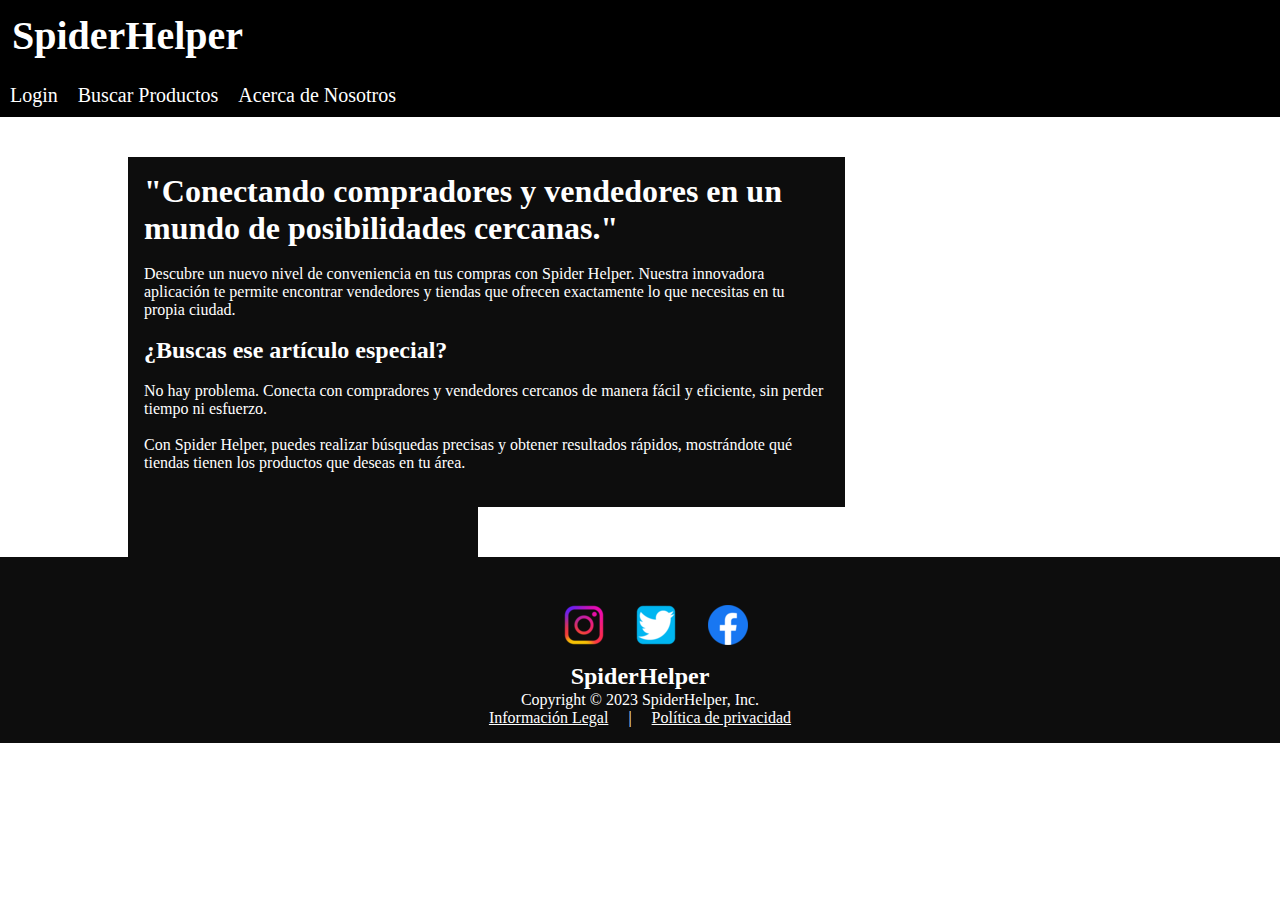
<file: CRUDSpiderHelper/index.html>
<!DOCTYPE html>
<html lang="es">
<head>
    <meta charset='utf-8'>
    <title>SpiderHelper</title>
    <link rel="shortcut icon" href="images/icono.JPG">
    <link rel="stylesheet" href="estilosppal.css">
</head>
<body>
    <div class="head">
        <h1>SpiderHelper</h1>
        <div class="menu">
            <ul>
                <li><a href="loginpage/indexLogin.html">Login</a></li>
                <li><a href="buscarprodpage/indexProd.html">Buscar Productos</a></li>
                <li><a href="nosotrospage/indexNosotros.html">Acerca de Nosotros</a></li>
            </ul>
        </div>
    </div>

    <div class="info">
        <div class="texto">
            <h1 class="titular">"Conectando compradores y vendedores en un mundo de posibilidades cercanas."</h1>
            <br/>
            <p>Descubre un nuevo nivel de conveniencia en tus compras con Spider Helper. Nuestra innovadora aplicación te permite encontrar vendedores y tiendas que ofrecen exactamente lo que necesitas en tu propia ciudad.</p> 
            <br/>
            <h2>¿Buscas ese artículo especial?</h2><br/>
            <p>No hay problema. Conecta con compradores y vendedores cercanos de manera fácil y eficiente, sin perder tiempo ni esfuerzo.</p> 
            <br/>
            <p>Con Spider Helper, puedes realizar búsquedas precisas y obtener resultados rápidos, mostrándote qué tiendas tienen los productos que deseas en tu área.</p>
        </div>
        <div class="image"></div>
    </div>

    <footer>
        <div class="imagefooter">
            <div class="instagram"><a href="#"><img src="images/logos/instaD.png" alt="Instagram"></a></div>
            <div class="twiter"><a href="#"><img src="images/logos/twitterD.png" alt="Twitter"></a></div>
            <div class="facebook"><a href="#"><img src="images/logos/facebookD.png" alt="Facebook"></a></div>
        </div>
        <div class="spider">
            <h2>SpiderHelper</h2>
            <p class="txtFoot">Copyright &copy; 2023 SpiderHelper, Inc.</p>
            <a href="#">Información Legal</a><span>&nbsp;&nbsp;&nbsp;&nbsp;  |  &nbsp;&nbsp;&nbsp;&nbsp;</span><a href="#">Política de privacidad</a>
        </div>
        
    </footer>
        
                
        
    


    
</body>
</html>
</file>
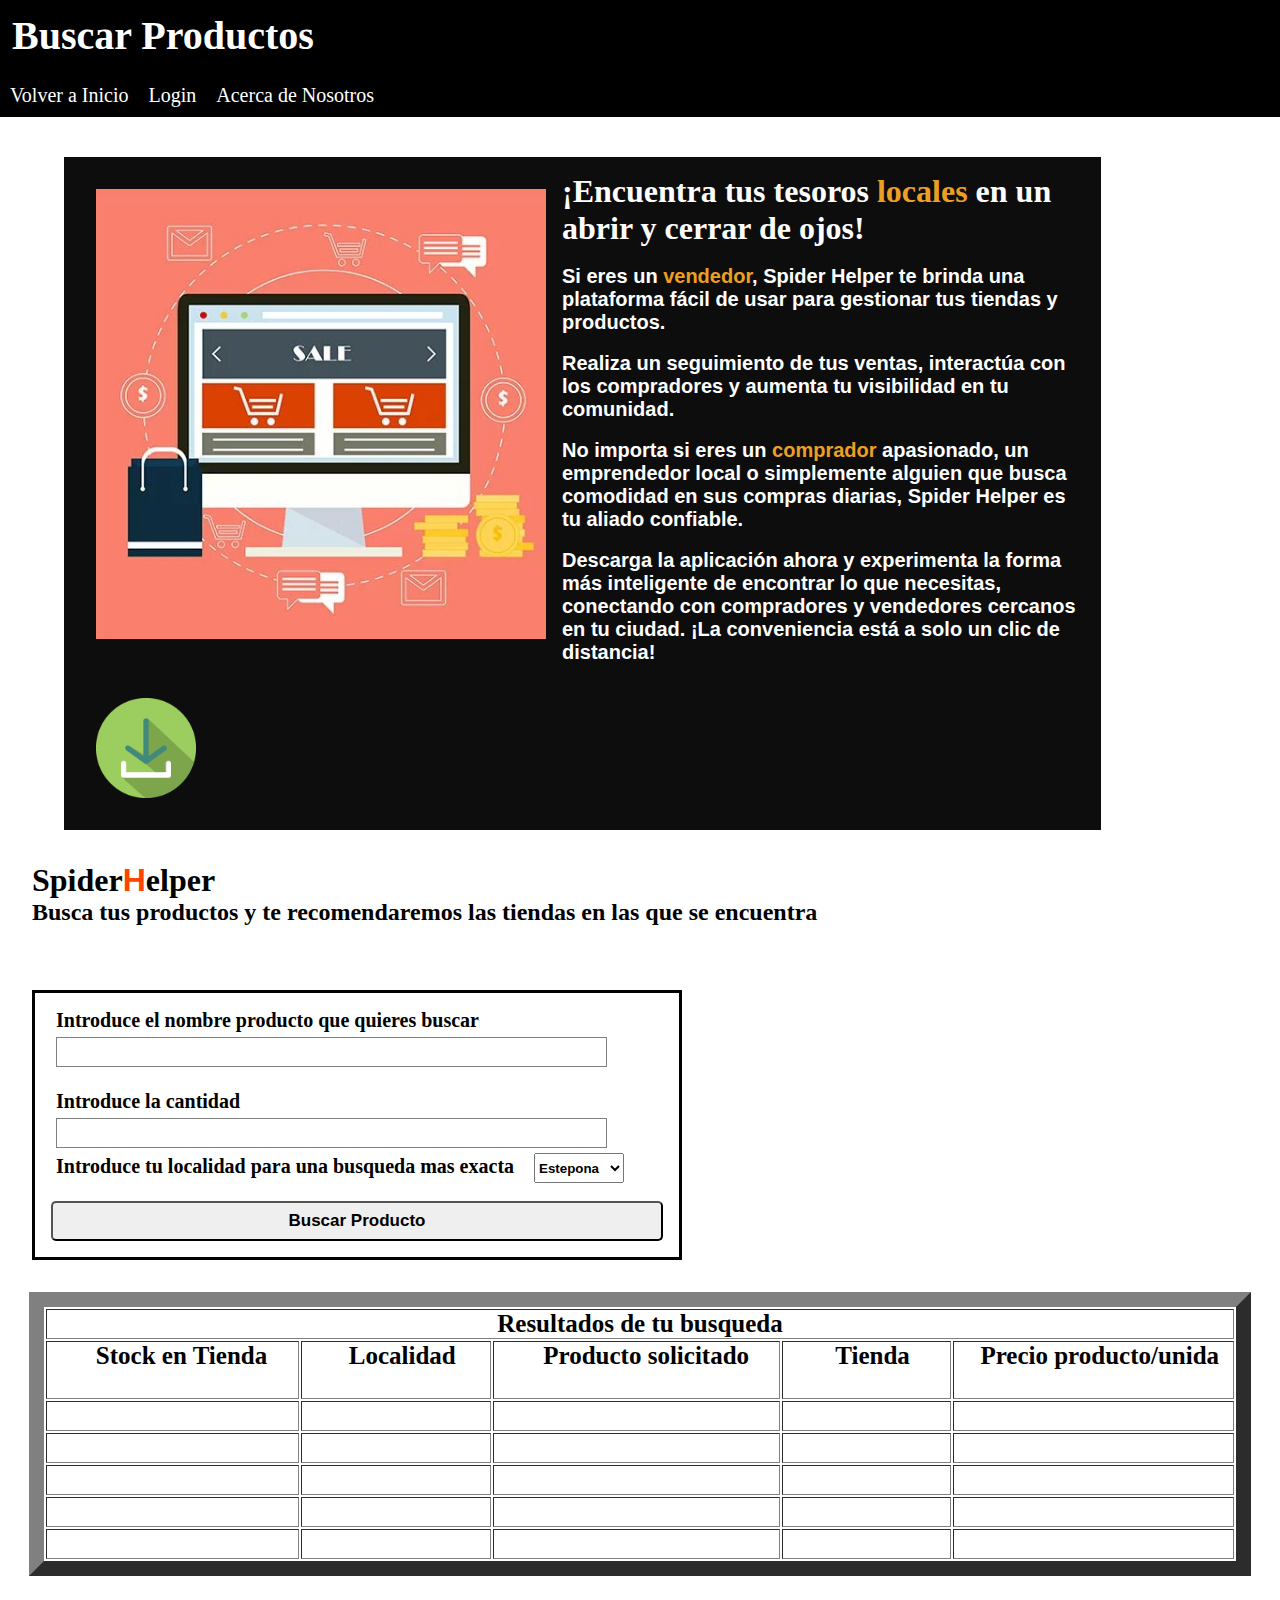
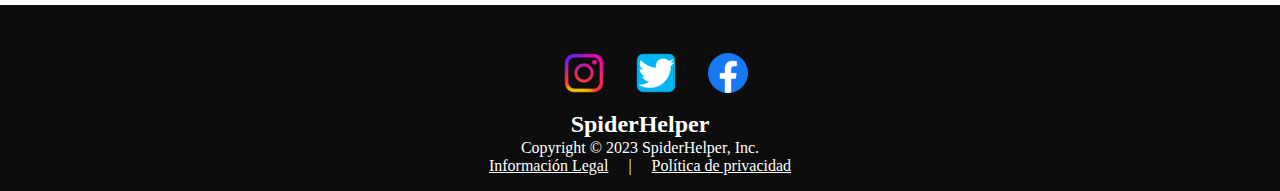
<file: CRUDSpiderHelper/buscarprodpage/indexProd.html>
<!DOCTYPE html>
<html lang="es">

<head>
    <meta charset='utf-8'>
    <title>Buscar Productos</title>
    <link rel="shortcut icon" href="images/icono.JPG">
    <link rel="stylesheet" href="estilosProd.css">
</head>

<body>
    <div class="head">
        <h1>Buscar Productos</h1>
        <div class="menu">
            <ul>
                <li><a href="../index.html">Volver a Inicio</a></li>
                <li><a href="../loginpage/indexLogin.html">Login</a></li>
                <li><a href="../nosotrospage/indexNosotros.html">Acerca de Nosotros</a></li>
            </ul>
        </div>
    </div>


    <div class="texteo">
        <div class="texto">
            <div class="image"><img src="images/ventasprod.jpg" alt=""></div>
            <h1 class="titular">¡Encuentra tus tesoros <span>locales</span> en un abrir y cerrar de ojos!</h1>
            <br/>
            <p>Si eres un <span>vendedor</span>, Spider Helper te brinda una plataforma fácil de usar para gestionar tus tiendas y productos.</p> 
            <br/>
            <p>Realiza un seguimiento de tus ventas, interactúa con los compradores y aumenta tu visibilidad en tu comunidad.</p>
            <br/>
            <p>No importa si eres un <span>comprador</span> apasionado, un emprendedor local o simplemente alguien que busca comodidad en sus compras diarias, Spider Helper es tu aliado confiable.</p>
            <br/>
            <p>Descarga la aplicación ahora y experimenta la forma más inteligente de encontrar lo que necesitas,
            conectando con compradores y vendedores cercanos en tu ciudad. ¡La conveniencia está a solo un clic de distancia!</p>
            <br/>
            <a href="#"><img src="images/logos/imagenDownload.jpg" alt="Descargar APP" class="Download"></a>
        </div>
    </div>



    <div class="nombre">
        <h1>Spider<span>H</span>elper</h1>
        <h2>Busca tus productos y te recomendaremos las tiendas en las que se encuentra</h2>
    </div>
    
    <div class="contenedor">
        <div class="info">
        
            <form action="indexLogin.html" enctype="multipart/form-data" method="post">
                <label for="correo" class="labelColor">Introduce el nombre producto que quieres buscar</label><br />
                    <input type="text" name="correo" id="correo" class="inputColor"><br /><br />
                <label for="contraseña" class="labelColor">Introduce la cantidad</label>
                    <input type="password" name="contraseña" id="contraseña" class="inputColor">
                    <label for="localidad" class="labelColor">Introduce tu localidad para una busqueda mas exacta</label>
                    &#160; &#160;
                    <select name="transporte" class="listaLocalidades">
                    
                    <option selected>Estepona</option>
                    <option>Marbella</option>
                    <option>Benahavís</option>
                    <option>...</option>
                    
                    </select>
                    <br/><br/>
                <input type="button" value="Buscar Producto" id="botonSesion">
            </form>
        </div>
        <div class="tabla">
            <table border="15">
                <tr>
                    <th colspan="5">Resultados de tu busqueda</th>
                </tr>
                <tr>
                    <th>&#160; &#160; &#160; &#160;Stock en Tienda &#160; &#160; &#160; &#160;</th>
                    <th>&#160; &#160; &#160; &#160;Localidad&#160; &#160; &#160; &#160;</th>
                    <th>&#160; &#160; &#160; &#160;Producto solicitado &#160; &#160; &#160; &#160;</th>
                    <th>&#160; &#160; &#160; &#160; Tienda  &#160; &#160; &#160; &#160;</th>
                    <th>&#160; &#160;  Precio producto/unida  &#160; &#160;</th>
                </tr>
                
                
                <tr>
                    <td>&#160;</td>
                    <td>&#160;</td>
                    <td>&#160;</td>
                    <td>&#160;</td>
                    <td>&#160;</td>
                </tr>
                <tr>
                    <td>&#160;</td>
                    <td>&#160;</td>
                    <td>&#160;</td>
                    <td>&#160;</td>
                    <td>&#160;</td>
                </tr>
                <tr>
                    <td>&#160;</td>
                    <td>&#160;</td>
                    <td>&#160;</td>
                    <td>&#160;</td>
                    <td>&#160;</td>
                </tr>
                <tr>
                    <td>&#160;</td>
                    <td>&#160;</td>
                    <td>&#160;</td>
                    <td>&#160;</td>
                    <td>&#160;</td>
                </tr>
                <tr>
                    <td>&#160;</td>
                    <td>&#160;</td>
                    <td>&#160;</td>
                    <td>&#160;</td>
                    <td>&#160;</td>
                </tr>
              
            </table>
        </div>
    </div>


    <footer>
        <div class="imagefooter">
            <div class="instagram"><a href="#"><img src="images/logos/instaD.png" alt="Instagram"></a></div>
            <div class="twiter"><a href="#"><img src="images/logos/twitterD.png" alt="Twitter"></a></div>
            <div class="facebook"><a href="#"><img src="images/logos/facebookD.png" alt="Facebook"></a></div>
        </div>
        <div class="spider">
            <h2>SpiderHelper</h2>
            <p class="txtFoot">Copyright &copy; 2023 SpiderHelper, Inc.</p>
            <a href="#">Información Legal</a><span>&nbsp;&nbsp;&nbsp;&nbsp; | &nbsp;&nbsp;&nbsp;&nbsp;</span><a
                href="#">Política de privacidad</a>
        </div>

    </footer>

</body>

</html>
</file>
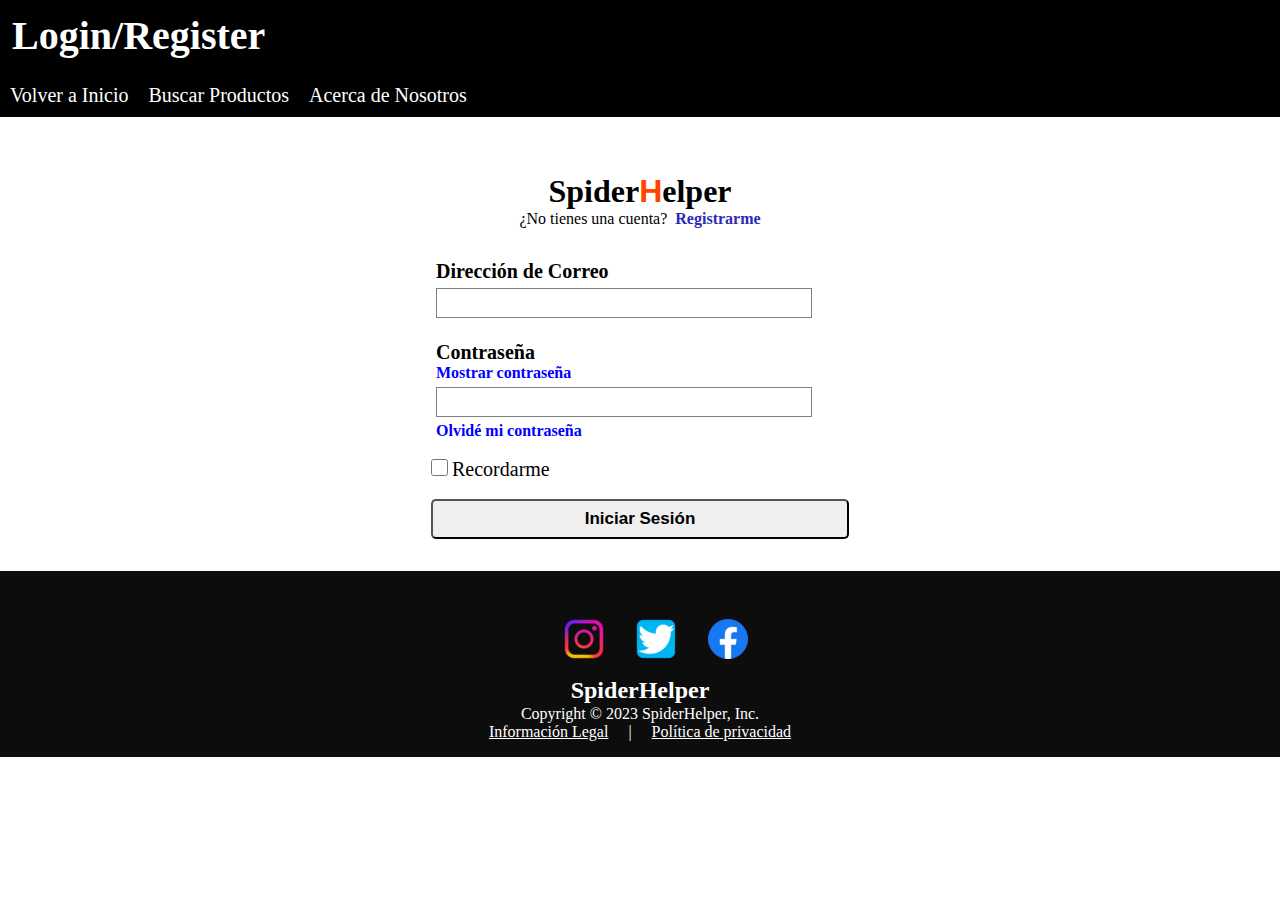
<file: CRUDSpiderHelper/loginpage/indexLogin.html>
<!DOCTYPE html>
<html lang="es">

<head>
    <meta charset='utf-8'>
    <title>Login/Register</title>
    <link rel="shortcut icon" href="images/icono.JPG">
    <link rel="stylesheet" href="estilosLogin.css">
</head>

<body>
    <div class="head">
        <h1>Login/Register</h1>
        <div class="menu">
            <ul>
                <li><a href="../index.html">Volver a Inicio</a></li>
                <li><a href="../buscarprodpage/indexProd.html">Buscar Productos</a></li>
                <li><a href="../nosotrospage/indexNosotros.html">Acerca de Nosotros</a></li>
            </ul>
        </div>
    </div>

    <div class="info">
        <div class="nombre">
            <h1>Spider<span>H</span>elper</h1>
            <p>¿No tienes una cuenta?&#160; <span><a href="Register/indexRegister.html">Registrarme</a></span></p>
        </div>
        <form action="indexLogin.html" enctype="multipart/form-data" method="post">
            <label for="correo" class="labelColor">Dirección de Correo</label><br />
            <input type="text" name="correo" id="correo" class="inputColor"><br /><br />
            <label for="contraseña" class="labelColor">Contraseña</label>
            <p class="contraseña"><a href="#">Mostrar contraseña</a></p>
            <input type="password" name="contraseña" id="contraseña" class="inputColor">
            <p class="contraseña"><a href="#">Olvidé mi contraseña</a></p><br />
            <input type="checkbox" name="recordarme" id="recordarme">
            <label for="recordarme" id="textoReco">Recordarme</label><br /><br />
            <input type="button" value="Iniciar Sesión" id="botonSesion">
        </form>
    </div>


    <footer>
        <div class="imagefooter">
            <div class="instagram"><a href="#"><img src="images/logos/instaD.png" alt="Instagram"></a></div>
            <div class="twiter"><a href="#"><img src="images/logos/twitterD.png" alt="Twitter"></a></div>
            <div class="facebook"><a href="#"><img src="images/logos/facebookD.png" alt="Facebook"></a></div>
        </div>
        <div class="spider">
            <h2>SpiderHelper</h2>
            <p class="txtFoot">Copyright &copy; 2023 SpiderHelper, Inc.</p>
            <a href="#">Información Legal</a><span>&nbsp;&nbsp;&nbsp;&nbsp; | &nbsp;&nbsp;&nbsp;&nbsp;</span><a
                href="#">Política de privacidad</a>
        </div>

    </footer>

</body>

</html>
</file>
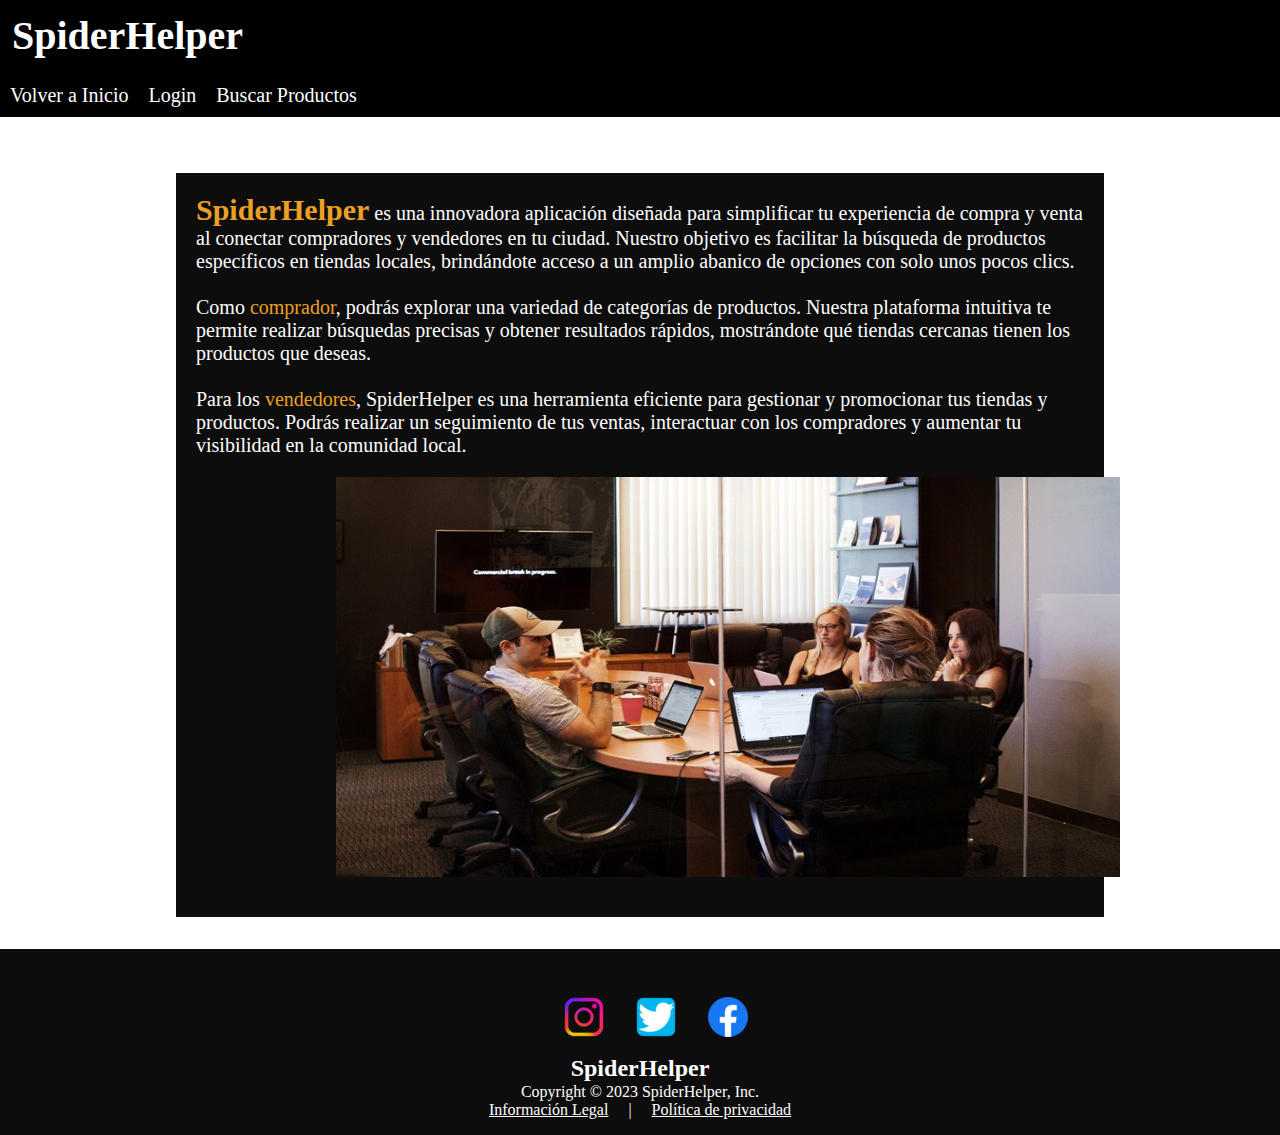
<file: CRUDSpiderHelper/nosotrospage/indexNosotros.html>
<!DOCTYPE html>
<html lang="es">
<head>
    <meta charset='utf-8'>
    <title>SpiderHelper</title>
    <link rel="shortcut icon" href="images/icono.JPG">
    <link rel="stylesheet" href="estilosNosotros.css">
</head>
<body>
    <div class="head">
        <h1>SpiderHelper</h1>
        <div class="menu">
            <ul>
                <li><a href="../index.html">Volver a Inicio</a></li>
                <li><a href="../loginpage/indexLogin.html">Login</a></li>
                <li><a href="../buscarprodpage/indexProd.html">Buscar Productos</a></li>
            </ul>
        </div>
    </div>

    <div class="info">
        <div class="texto">
            <p><span class="titulo">SpiderHelper</span> es una innovadora aplicación diseñada para simplificar tu experiencia de compra y venta al conectar compradores y vendedores en tu ciudad. Nuestro objetivo es facilitar la búsqueda de productos específicos en tiendas locales, brindándote acceso a un amplio abanico de opciones con solo unos pocos clics.</p>
            <br/>
            <p>Como <span>comprador</span>, podrás explorar una variedad de categorías de productos. Nuestra plataforma intuitiva te permite realizar búsquedas precisas y obtener resultados rápidos, mostrándote qué tiendas cercanas tienen los productos que deseas. </p>
            <br/>
            <p>Para los <span>vendedores</span>, SpiderHelper es una herramienta eficiente para gestionar y promocionar tus tiendas y productos. Podrás realizar un seguimiento de tus ventas, interactuar con los compradores y aumentar tu visibilidad en la comunidad local.</p>
            <div class="image"><img src="images/relleno.jpg" alt="Sobre Nosotros"></div>
        </div>
        
    
    </div>
    

    <footer>
        <div class="imagefooter">
            <div class="instagram"><a href="#"><img src="images/logos/instaD.png" alt="Instagram"></a></div>
            <div class="twiter"><a href="#"><img src="images/logos/twitterD.png" alt="Twitter"></a></div>
            <div class="facebook"><a href="#"><img src="images/logos/facebookD.png" alt="Facebook"></a></div>
        </div>
        <div class="spider">
            <h2>SpiderHelper</h2>
            <p class="txtFoot">Copyright &copy; 2023 SpiderHelper, Inc.</p>
            <a href="#">Información Legal</a><span>&nbsp;&nbsp;&nbsp;&nbsp;  |  &nbsp;&nbsp;&nbsp;&nbsp;</span><a href="#">Política de privacidad</a>
        </div>
        
    </footer>
        
                
        
    


    
</body>
</html>
</file>
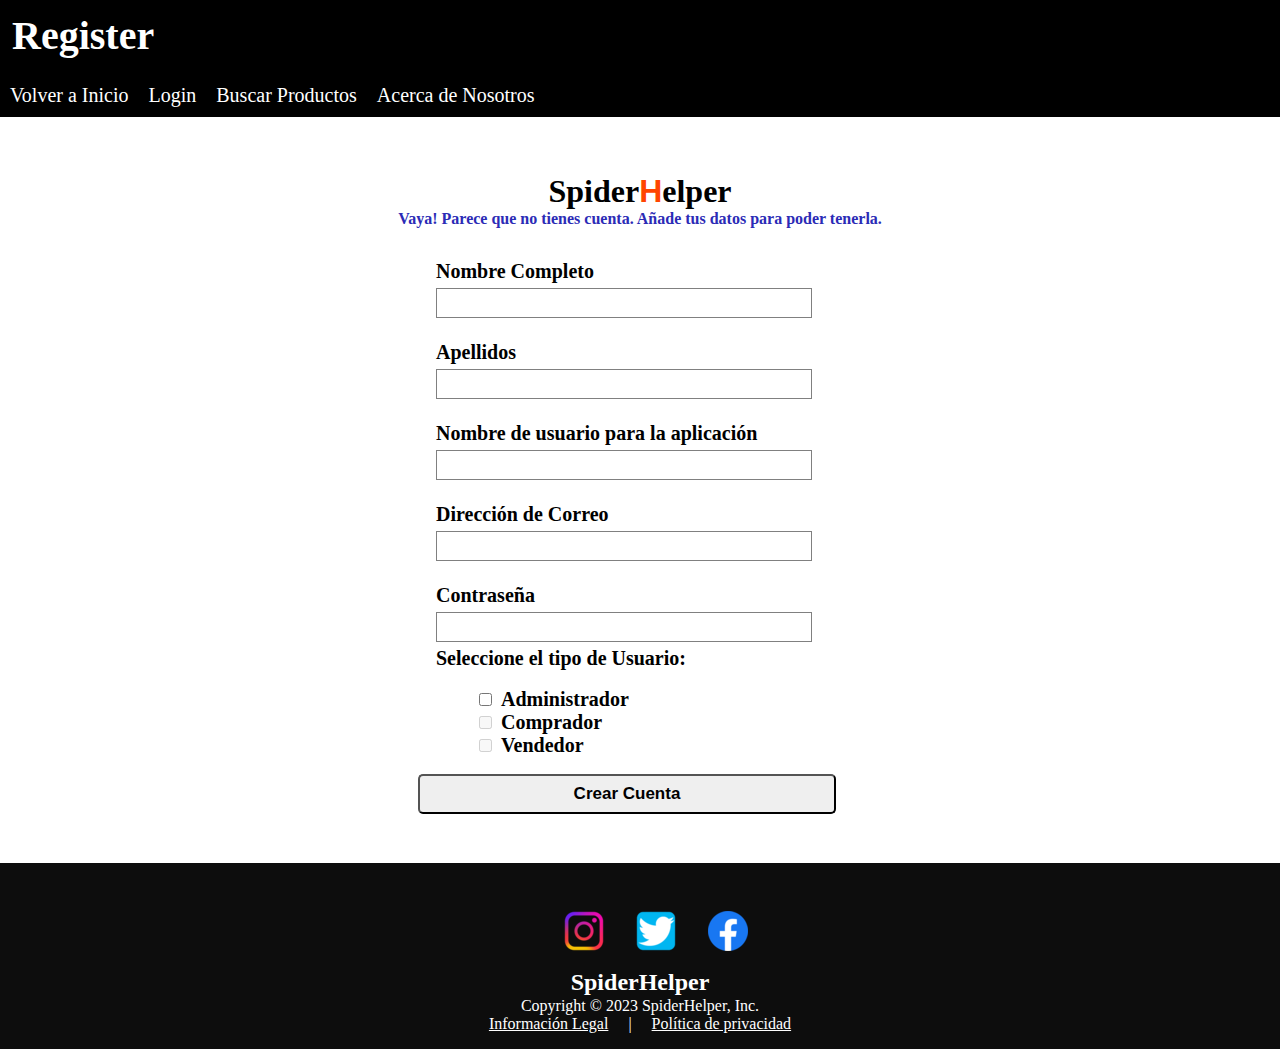
<file: CRUDSpiderHelper/loginpage/Register/indexRegister.html>
<!DOCTYPE html>
<html lang="es">

<head>
    <meta charset='utf-8'>
    <title>Registrate</title>
    <link rel="shortcut icon" href="images/icono.JPG">
    <link rel="stylesheet" href="estilosRegister.css">
</head>

<body>
    <div class="head">
        <h1>Register</h1>
        <div class="menu">
            <ul>
                <li><a href="../../index.html">Volver a Inicio</a></li>
                <li><a href="../indexLogin.html">Login</a></li>
                <li><a href="../../buscarprodpage/indexProd.html">Buscar Productos</a></li>
                <li><a href="../../nosotrospage/indexNosotros.html">Acerca de Nosotros</a></li>
            </ul>
        </div>
    </div>

    <div class="info">
        <div class="nombre">
            <h1>Spider<span>H</span>elper</h1>
            <p><span><a>Vaya! Parece que no tienes cuenta. Añade tus datos para poder tenerla.</a></p>
        </div>
        <form action="../indexLogin.html" enctype="multipart/form-data" method="post">
            <label for="nombre" class="labelColor">Nombre Completo</label><br />
            <input type="text" name="nombre" id="nombre" class="inputColor"><br /><br />

            <label for="apellido" class="labelColor">Apellidos</label><br />
            <input type="text" name="apellido" id="apellido" class="inputColor"><br /><br />

            <label for="nomusuario" class="labelColor">Nombre de usuario para la aplicación</label><br />
            <input type="text" name="nomusuario" id="nomusuario" class="inputColor"><br /><br />

            <label for="correo" class="labelColor">Dirección de Correo</label><br />
            <input type="text" name="correo" id="correo" class="inputColor"><br /><br />

            <label for="contraseña" class="labelColor">Contraseña</label>
            <input type="password" name="contraseña" id="contraseña" class="inputColor">


            <!--------------------------------ssss-------------------------------------->


            <label for="tipoUser" class="labelColor">Seleccione el tipo de Usuario:</label>
            <br />
            <br />
            <div class="tabulador">

            
            <input type="checkbox" name="admin" id="admin" class="tipoAdministrador" onclick="handleAdminSelection()">
            <label for="admin" class="labelColor">Administrador</label>
            <br />

            <input type="checkbox" name="comprador" id="comprador" class="tipoComprador"
                onclick="handleBuyerSelection()" disabled>
            <label for="comprador" class="labelColor">Comprador</label>
            <br />

            <input type="checkbox" name="vendedor" id="vendedor" class="tipoVendedor" onclick="handleSellerSelection()"
                disabled>
            <label for="vendedor" class="labelColor">Vendedor</label>
            <br />
        </div>
        <!--Script para que solo se pueda ser administrador o vendedor y comprador, pero no las 3 cosas a la vez.-->
            <script>
                function handleAdminSelection() {
                    var adminCheckbox = document.getElementById("admin");
                    var compradorCheckbox = document.getElementById("comprador");
                    var vendedorCheckbox = document.getElementById("vendedor");

                    if (adminCheckbox.checked) {
                        compradorCheckbox.checked = false;
                        compradorCheckbox.disabled = true;
                        vendedorCheckbox.checked = false;
                        vendedorCheckbox.disabled = true;
                    } else {
                        compradorCheckbox.disabled = false;
                        vendedorCheckbox.disabled = false;
                    }
                }

                function handleBuyerSelection() {
                    var compradorCheckbox = document.getElementById("comprador");
                    var adminCheckbox = document.getElementById("admin");

                    if (compradorCheckbox.checked) {
                        adminCheckbox.checked = false;
                        adminCheckbox.disabled = true;
                    } else {
                        adminCheckbox.disabled = false;
                    }
                }

                function handleSellerSelection() {
                    var vendedorCheckbox = document.getElementById("vendedor");
                    var adminCheckbox = document.getElementById("admin");

                    if (vendedorCheckbox.checked) {
                        adminCheckbox.checked = false;
                        adminCheckbox.disabled = true;
                    } else {
                        adminCheckbox.disabled = false;
                    }
                }
            </script>

            <input type="submit" value="Crear Cuenta" id="botonSesion">

        </form>
    </div>


    <footer>
        <div class="imagefooter">
            <div class="instagram"><a href="#"><img src="images/logos/instaD.png" alt="Instagram"></a></div>
            <div class="twiter"><a href="#"><img src="images/logos/twitterD.png" alt="Twitter"></a></div>
            <div class="facebook"><a href="#"><img src="images/logos/facebookD.png" alt="Facebook"></a></div>
        </div>
        <div class="spider">
            <h2>SpiderHelper</h2>
            <p class="txtFoot">Copyright &copy; 2023 SpiderHelper, Inc.</p>
            <a href="#">Información Legal</a><span>&nbsp;&nbsp;&nbsp;&nbsp; | &nbsp;&nbsp;&nbsp;&nbsp;</span><a
                href="#">Política de privacidad</a>
        </div>

    </footer>

</body>

</html>
</file>
<file: CRUDSpiderHelper/estilosppal.css>
html{box-sizing: border-box;}
*{ margin: 0px;    padding: 0px; box-sizing: inherit;
}
/*Cabecera*/
.head{
  color: white;
  font-size: 20px;
  background-color: black;
  margin-bottom: 2em;
}
.head h1{
  padding: 0.3em;
}
.menu{
  margin-top: 3px;
  overflow: hidden;
}
.menu ul li{
  float:left;
  list-style: none;
  display: block;
  background-color: black;
}
.menu ul li a{
  display: block;
  padding: 10px;
  color: #fff;
  text-decoration: none;
}
.menu ul li:hover{
background-color: #eca023;
}

/*info*/
.info{
  margin: 0 auto;
  overflow:hidden;
  width: 80%;
  height: 400px;
}
.texto{
  float:left;
  width: 70%;
  height: 350px;
  padding: 1em;
  color: #fff;
  background-color: #0d0d0d;
}
.image{
  background-image: url("images/cabeceraimg.JPG");
  width: 350px;
  height: 350px;
  background-size: cover;
  float:left;
}

/*Footer*/
footer{
  background-color: #0d0d0d;
  padding: 1em;
}

.imagefooter{
  align-items: center;
  display: flex;
  justify-content: center;
  align-items: center;
}

.instagram,.twiter,.facebook, img{
  width: 40px;
  height: 40px;
  float: left;
  margin: 1em;
}
.spider{
  color: white;
  text-align: center;
  margin-top: 1em;
}
.spider a{
  color: #fff;
}
.spider h2{
  line-height: 30px;
}
</file>
<file: CRUDSpiderHelper/buscarprodpage/estilosProd.css>
html{box-sizing: border-box;}
*{ margin: 0px;    padding: 0px; box-sizing: inherit;}
body{}
/*Cabecera*/
.head{
  color: white;
  font-size: 20px;
  background-color: black;
  margin-bottom: 2em;
}
.head h1{
  padding: 0.3em;
}
.menu{
  margin-top: 3px;
  overflow: hidden;
}
.menu ul li{
  float:left;
  list-style: none;
  display: block;
  background-color: black;
}
.menu ul li a{
  display: block;
  padding: 10px;
  color: #fff;
  text-decoration: none;
}
.menu ul li:hover{
background-color: #eca023;
}

/*Texto Productos*/
.texteo{
    margin: 0 auto;
    overflow:hidden;
    width: 90%;
  }
  .texto{
    margin: 0 auto;
    float:left;
    width: 90%;
    padding: 1em;
    color: #fff;
    background-color: #0d0d0d;
  }
  .texto p{
    font-weight: bolder;
    font-size: 20px;
    font-family: 'Franklin Gothic Medium', 'Arial Narrow', Arial, sans-serif;
  }
  .image img{
    width: 450px;
    height: 450px;
  }

.texto span{
    color: #eca023;
}
.Download{
    width: 100px;
    height: 100px;
}
















/*Formulario Login*/
.contenedor{
    overflow: hidden;
}
.info{
  margin: 1em;
  float: left;
}
.nombre{
    text-align: left;
    padding: 1em;
    margin: 1em;
}
.info form{
    border: solid black;
    width: 650px;
    margin: 1em;
    padding: 1em;
}
.nombre h1 span{color: orangered; font-family: Verdana, Geneva, Tahoma, sans-serif;}


.labelColor{
    font-weight: bold;
    font-size: 20px;
    margin-left: 5px;
}
.inputColor{
    border: solid gray 1px;
    width: 90%;
    height: 30px;
    margin: 5px;
}
.inputColor:hover{
    border: solid #00b8ff 1px;
}
.contraseña{
    margin-left: 5px;
    color: blue;
    font-weight: bold;
}
#recordarme{
    width: 17px;
    height: 17px;
}
#textoReco{
    font-size: 20px;
}
#botonSesion{
    width: 100%;
    height: 40px;
    border-radius: 5px;
    font-weight: bold;
    font-size: 17px;
}
#botonSesion:hover{
    background-color: #eca023;
}

.listaLocalidades{
    width: 90px;
    height: 30px;
    font-weight: bolder;
}

.tabla{
    padding: 1.8em;
}
table{
    font-size: 25px;
}



/*Footer*/
footer{
  background-color: #0d0d0d;
  padding: 1em;
}
.imagefooter{
  align-items: center;
  display: flex;
  justify-content: center;
  align-items: center;
}
.instagram,.twiter,.facebook, img{
  width: 40px;
  height: 40px;
  float: left;
  margin: 1em;
}
.spider{
  color: white;
  text-align: center;
  margin-top: 1em;
}
.spider a{
  color: #fff;
}
.spider h2{
  line-height: 30px;
}
</file>
<file: CRUDSpiderHelper/loginpage/estilosLogin.css>
html{box-sizing: border-box;}
*{ margin: 0px;    padding: 0px; box-sizing: inherit;
}
/*Cabecera*/
.head{
  color: white;
  font-size: 20px;
  background-color: black;
  margin-bottom: 2em;
}
.head h1{
  padding: 0.3em;
}
.menu{
  margin-top: 3px;
  overflow: hidden;
}
.menu ul li{
  float:left;
  list-style: none;
  display: block;
  background-color: black;
}
.menu ul li a{
  display: block;
  padding: 10px;
  color: #fff;
  text-decoration: none;
}
.menu ul li:hover{
background-color: #eca023;
}

/*Formulario Login*/
.info{
  overflow:hidden;
  margin: 1em;
}
.info .nombre{
    text-align: center;
    padding: 1em;
}
.info form{
    width: 450px;
    padding: 1em;
    margin: 0 auto;
}
.info .nombre h1 span{color: orangered; font-family: Verdana, Geneva, Tahoma, sans-serif;}
.info .nombre p span a{color: rgb(43, 43, 182); font-weight: bold; text-decoration: none;}

.labelColor{
    font-weight: bold;
    font-size: 20px;
    margin-left: 5px;
}
.inputColor{
    border: solid gray 1px;
    width: 90%;
    height: 30px;
    margin: 5px;
}
.inputColor:hover{
    border: solid #00b8ff 1px;
}
.contraseña{
    margin-left: 5px;
    font-weight: bold;
}
.contraseña a{
  text-decoration: none;
  color: blue;
}

#recordarme{
    width: 17px;
    height: 17px;
}
#textoReco{
    font-size: 20px;
}

#botonSesion{
    width: 100%;
    height: 40px;
    border-radius: 5px;
    font-weight: bold;
    font-size: 17px;
}
#botonSesion:hover{
    background-color: #eca023;
}












/*Footer*/
footer{
  background-color: #0d0d0d;
  padding: 1em;
}
.imagefooter{
  align-items: center;
  display: flex;
  justify-content: center;
  align-items: center;
}
.instagram,.twiter,.facebook, img{
  width: 40px;
  height: 40px;
  float: left;
  margin: 1em;
}
.spider{
  color: white;
  text-align: center;
  margin-top: 1em;
}
.spider a{
  color: #fff;
}
.spider h2{
  line-height: 30px;
}
</file>
<file: CRUDSpiderHelper/nosotrospage/estilosNosotros.css>
html{box-sizing: border-box;}
*{ margin: 0px;    padding: 0px; box-sizing: inherit;
}
/*Cabecera*/
.head{
  color: white;
  font-size: 20px;
  background-color: black;
  margin-bottom: 2em;
}
.head h1{
  padding: 0.3em;
}
.menu{
  margin-top: 3px;
  overflow: hidden;
}
.menu ul li{
  float:left;
  list-style: none;
  display: block;
  background-color: black;
}
.menu ul li a{
  display: block;
  padding: 10px;
  color: #fff;
  text-decoration: none;
}
.menu ul li:hover{
background-color: #eca023;
}

/*info*/
.info{
  margin: 0 auto;
  overflow:hidden;
  width: 75%;
  padding: 1em;
}
.texto{
  padding: 1em;
  color: #fff;
  background-color: #0d0d0d;
  font-size: 20px;
  float: left;
}
.image{
    float: left;
}
.image img{
  width: 800px;
  height: 400px;
  position: relative;
  left: 120px;
}
.texto span{
    color: #eca023;
}
.titulo{
    font-size: 30px;
    font-weight: bold;
}

/*Footer*/
footer{
  background-color: #0d0d0d;
  padding: 1em;
  margin-top:1em;
}

.imagefooter{
  align-items: center;
  display: flex;
  justify-content: center;
  align-items: center;
}

.instagram,.twiter,.facebook, img{
  width: 40px;
  height: 40px;
  float: left;
  margin: 1em;
}
.spider{
  color: white;
  text-align: center;
  margin-top: 1em;
}
.spider a{
  color: #fff;
}
.spider h2{
  line-height: 30px;
}
</file>
<file: CRUDSpiderHelper/loginpage/Register/estilosRegister.css>
html{box-sizing: border-box;}
*{ margin: 0px;    padding: 0px; box-sizing: inherit;
}
/*Cabecera*/
.head{
  color: white;
  font-size: 20px;
  background-color: black;
  margin-bottom: 2em;
}
.head h1{
  padding: 0.3em;
}
.menu{
  margin-top: 3px;
  overflow: hidden;
}
.menu ul li{
  float:left;
  list-style: none;
  display: block;
  background-color: black;
}
.menu ul li a{
  display: block;
  padding: 10px;
  color: #fff;
  text-decoration: none;
}
.menu ul li:hover{
background-color: #eca023;
}

/*Formulario Login*/
.info{
  overflow:hidden;
  margin: 1em;
}
.info .nombre{
    text-align: center;
    padding: 1em;
}
.info form{
    width: 450px;
    padding: 1em;
    margin: 0 auto;
}
.info .nombre h1 span{color: orangered; font-family: Verdana, Geneva, Tahoma, sans-serif;}
.info .nombre p span a{color: rgb(43, 43, 182); font-weight: bold; text-decoration: none;}

.labelColor{
    font-weight: bold;
    font-size: 20px;
    margin-left: 5px;
}
.inputColor{
    border: solid gray 1px;
    width: 90%;
    height: 30px;
    margin: 5px;
}
.inputColor:hover{
    border: solid #00b8ff 1px;
}
.contraseña{
    margin-left: 5px;
    color: blue;
    font-weight: bold;
}

#recordarme{
    width: 17px;
    height: 17px;
}
#textoReco{
    font-size: 20px;
}

#botonSesion{
    width: 100%;
    height: 40px;
    border-radius: 5px;
    font-weight: bold;
    font-size: 17px;
    margin: 1em;
    position: relative;
      right: 30px;
}
#botonSesion:hover{
    background-color: #eca023;
}

.tabulador{
  margin-left: 3em;
}




/*Footer*/
footer{
  background-color: #0d0d0d;
  padding: 1em;
}
.imagefooter{
  align-items: center;
  display: flex;
  justify-content: center;
  align-items: center;
}
.instagram,.twiter,.facebook, img{
  width: 40px;
  height: 40px;
  float: left;
  margin: 1em;
}
.spider{
  color: white;
  text-align: center;
  margin-top: 1em;
}
.spider a{
  color: #fff;
}
.spider h2{
  line-height: 30px;
}
</file>
